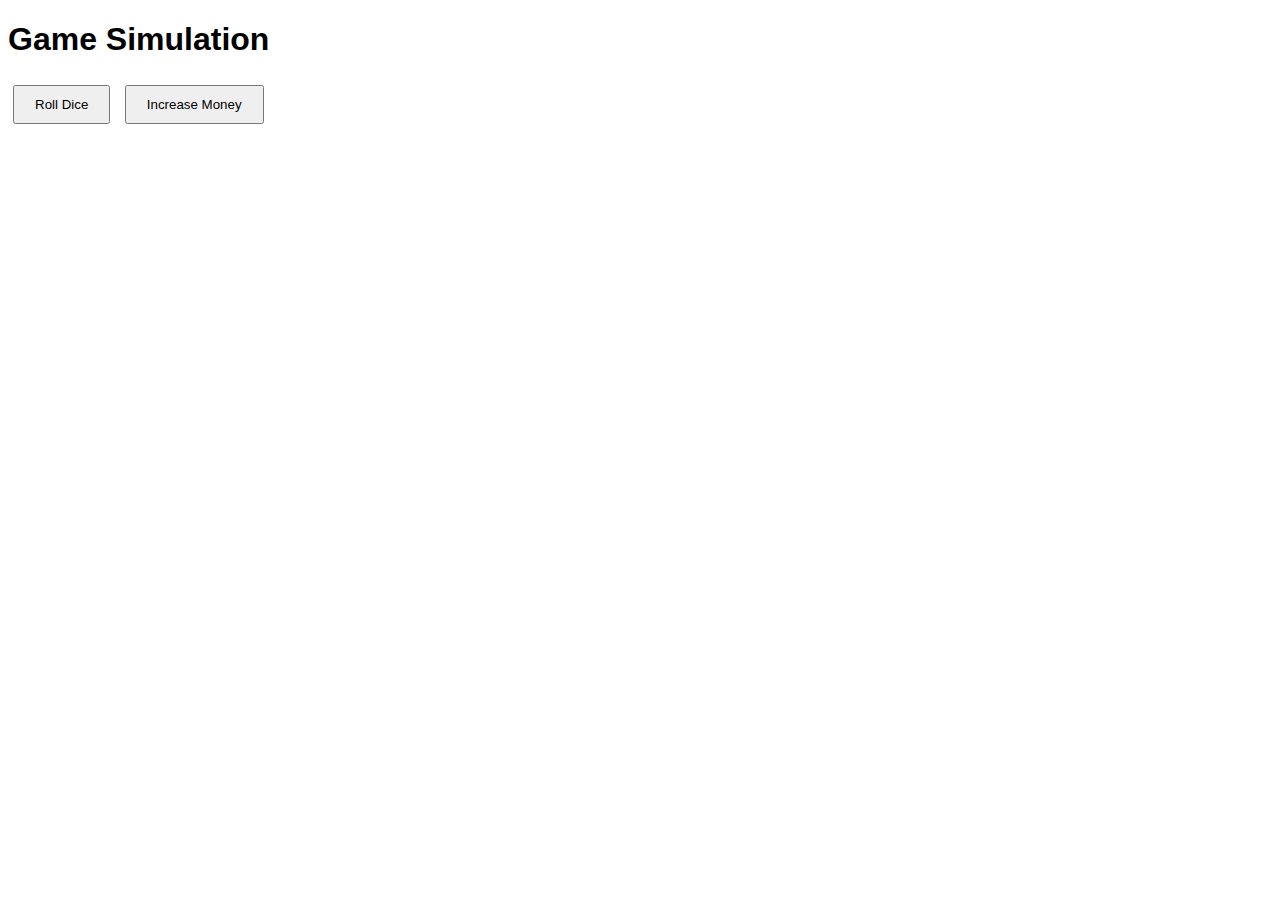
<file: templates/game.html>
<!DOCTYPE html>
<html lang="en">
<head>
    <meta charset="UTF-8">
    <meta name="viewport" content="width=device-width, initial-scale=1.0">
    <title>Game Simulation</title>
    <script src="https://cdn.socket.io/4.0.0/socket.io.min.js"></script>
    <script src="/static/game.js" defer></script>
    <style>
        body { font-family: Arial, sans-serif; }
        .button { padding: 10px 20px; margin: 5px; cursor: pointer; }
        #info { margin-top: 20px; }
        #winner { margin-top: 20px; color: green; font-weight: bold; }
        #userRolls, #botRolls { margin-top: 20px; }
    </style>
</head>
<body>
    <h1>Game Simulation</h1>
    <button class="button" id="roll">Roll Dice</button>
    <button class="button" id="increaseMoney">Increase Money</button>
    <div id="info"></div>
    <div id="winner"></div>
    <div id="userRolls"></div>
    <div id="botRolls"></div>
</body>
</html>
</file>
